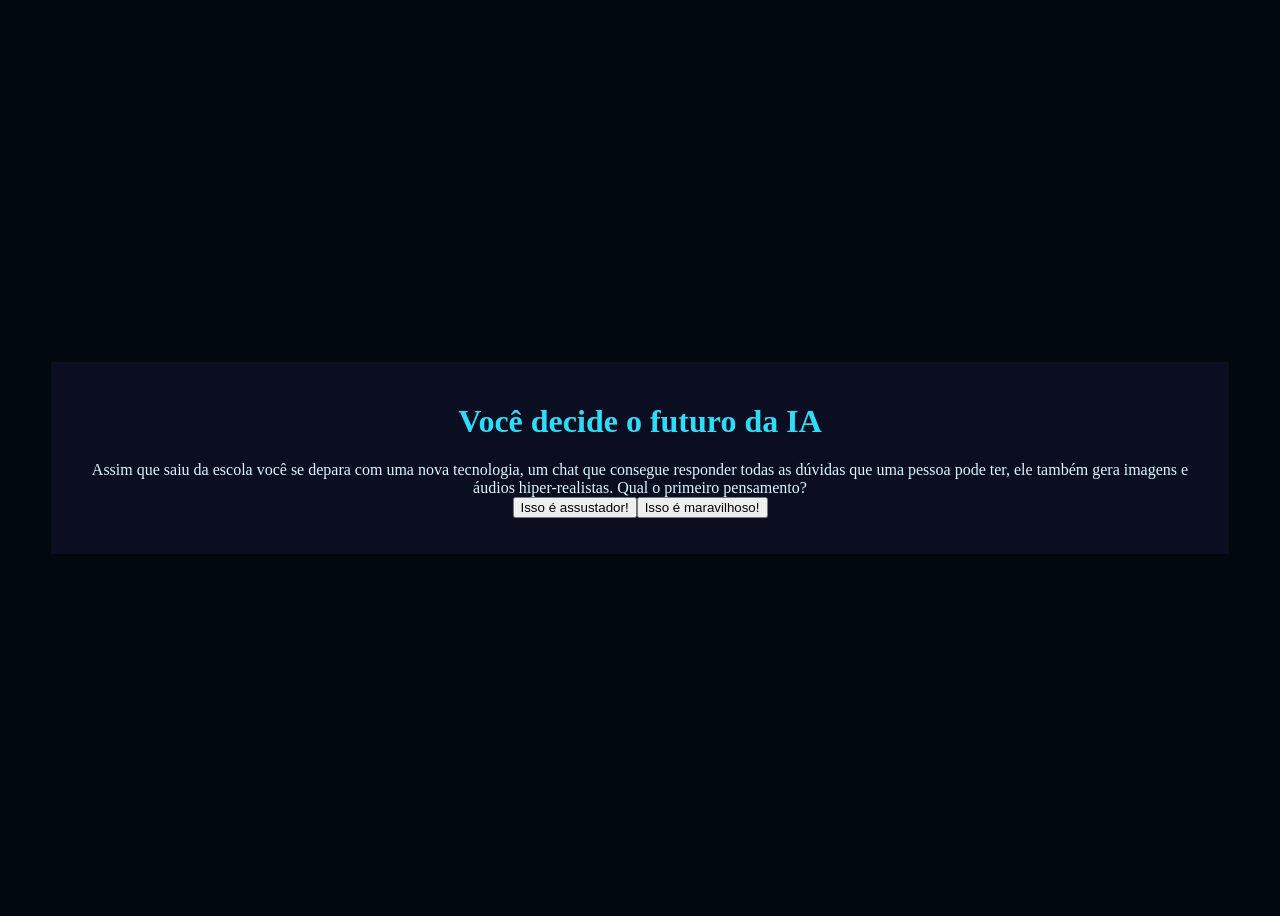
<file: futuro.ia-main/index.html>
<!DOCTYPE html>
<html lang="pt-br">
<head>
    <meta charset="UTF-8">
    <meta name="viewport" content="width=device-width, initial-scale=1.0">
    <link rel="stylesheet" href="style.css">
    <title>Você decide o futuro da IA</title>
</head>
<body>
    <div class="caixa-principal">
        <h1>Você decide o futuro da IA</h1>
        <div class="caixa-perguntas"></div>
        <div class="caixa-alternativas"></div>
        <div class="caixa-resultado">
            <p class="texto-resultado"></p>
        </div>
    </div>
    <script src="script.js"></script>
</body>
</html>
</file>
<file: futuro.ia-main/style.css>
:root {
    --cor-fundo: #01080E;
    --cor-principal: #0B0D20;
    --cor-secundaria: #212333;
    --cor-destaque: #2BDEFD;
    --cor-texto: #D7F9FF;
  }

  body {
    background-color: var(--cor-fundo);
    color: var(--cor-texto);
    display: flex;
    justify-content: center;
    align-items: center;
    min-height: 100vh;
  }

  .caixa-principal {
    background-color: var(--cor-principal);
    width: 90%;
    text-align: center;
    padding: 20px;
  }

  h1 {
    color: var(--cor-destaque);
  }
</file>
<file: futuro.ia-main/futuro.ia/style.css>
:root {
    --cor-fundo: #01080E;
    --cor-principal: #0B0D20;
    --cor-secundaria: #212333;
    --cor-destaque: #2BDEFD;
    --cor-texto: #D7F9FF;
  }

  body {
    background-color: var(--cor-fundo);
    color: var(--cor-texto);
    display: flex;
    justify-content: center;
    align-items: center;
    min-height: 100vh;
  }

  .caixa-principal {
    background-color: var(--cor-principal);
    width: 90%;
    text-align: center;
    padding: 20px;
  }

  h1 {
    color: var(--cor-destaque);
  }
</file>
